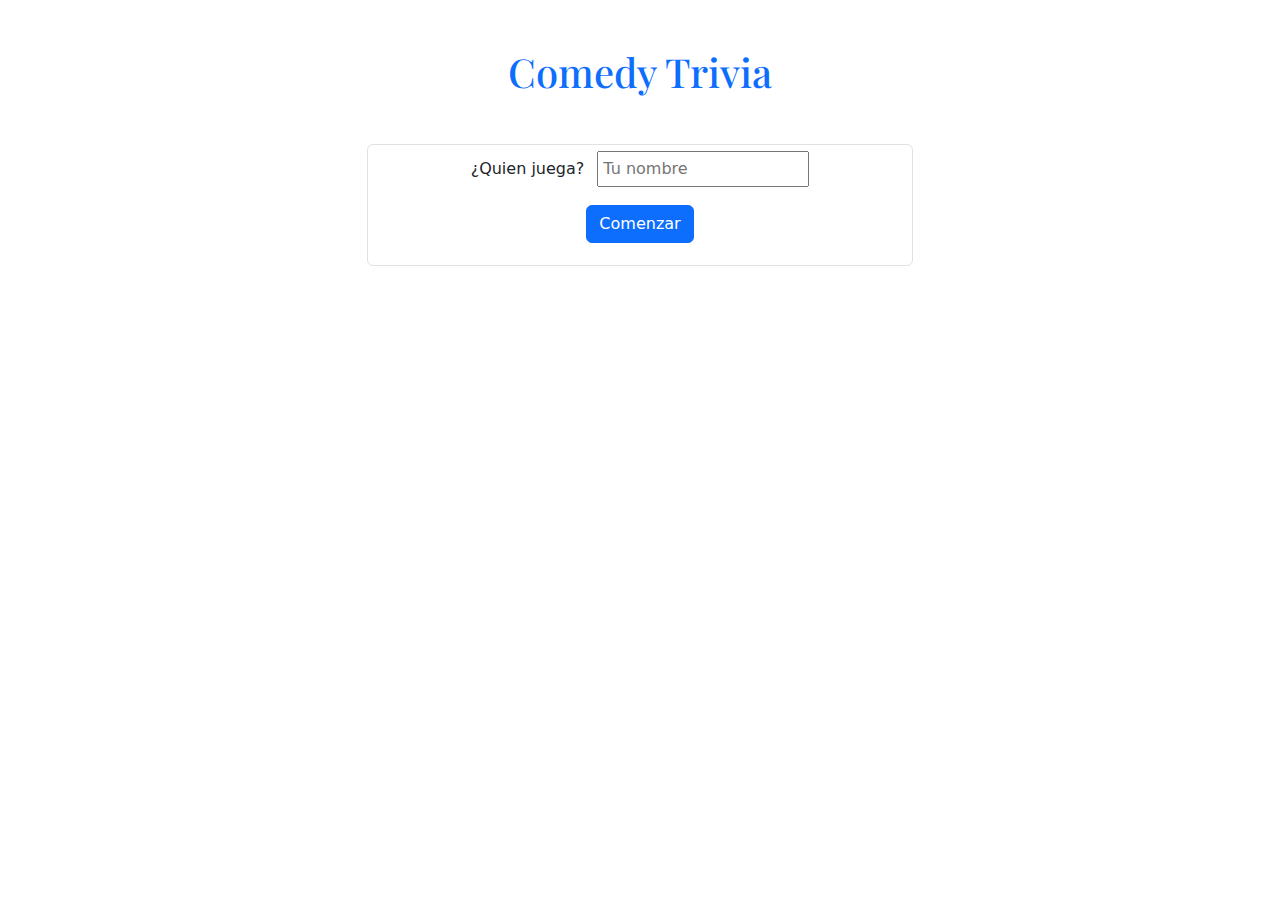
<file: html/index.html>
<!DOCTYPE html>
<html lang="en">
  <head>
    <meta charset="utf-8" />
    <meta name="viewport" content="width=device-width, initial-scale=1" />
    <title>Trivia 7.2!</title>
    <link rel="preconnect" href="https://fonts.googleapis.com">
    <link rel="preconnect" href="https://fonts.googleapis.com">
    <link rel="preconnect" href="https://fonts.gstatic.com" crossorigin>
    <link href="https://fonts.googleapis.com/css2?family=Playfair+Display:wght@700&display=swap" rel="stylesheet">
    <link rel="stylesheet" href="https://cdn.jsdelivr.net/npm/bootstrap-icons@1.11.2/font/bootstrap-icons.min.css">
    <link rel="stylesheet" href="/CSS/bootstrap.min.css">
    <link rel="stylesheet" href="/CSS/style.css"/>
  </head>
  
  <body class="container-xl text-center">

    <h1 class="text-center my-5 text-primary">Comedy Trivia</h1>

    <div id="div-bienvenida" class="row justify-content-center w-auto">
      <div class="col-md-6">
        <form class="form-control" id="tu-nombre">
          <p>
          <label class="form-label me-2">¿Quien juega?</label>
          <input class="p-1" id="id-nombre" type="text" placeholder="Tu nombre">
          </p>
         <p>
          <input type="submit" class="btn btn-primary" value="Comenzar"> 
          </p>
          
        </form>
      </div>
      
    </div>

      <div  id="container"></div>
   
    <script src="/JS/app.js"></script>
  </body>
</html>
</file>
<file: CSS/style.css>
.container {
    margin: 0 20rem;
    max-width: 70rem;
    text-align: center;
}

.verde {
   border: 4px solid green;
}

.rojo {
    border: 4px solid red;
}


/* .espacio {
    padding: .5rem 3rem ;
} */

h1, h2, h3 {
    font-family: 'Playfair Display', serif;
}

.cambio-heigth {
    height: 8rem;
}
@media (min-width: 768px) {
    .ancho {
        min-width: 425px;
    } 
}
</file>
